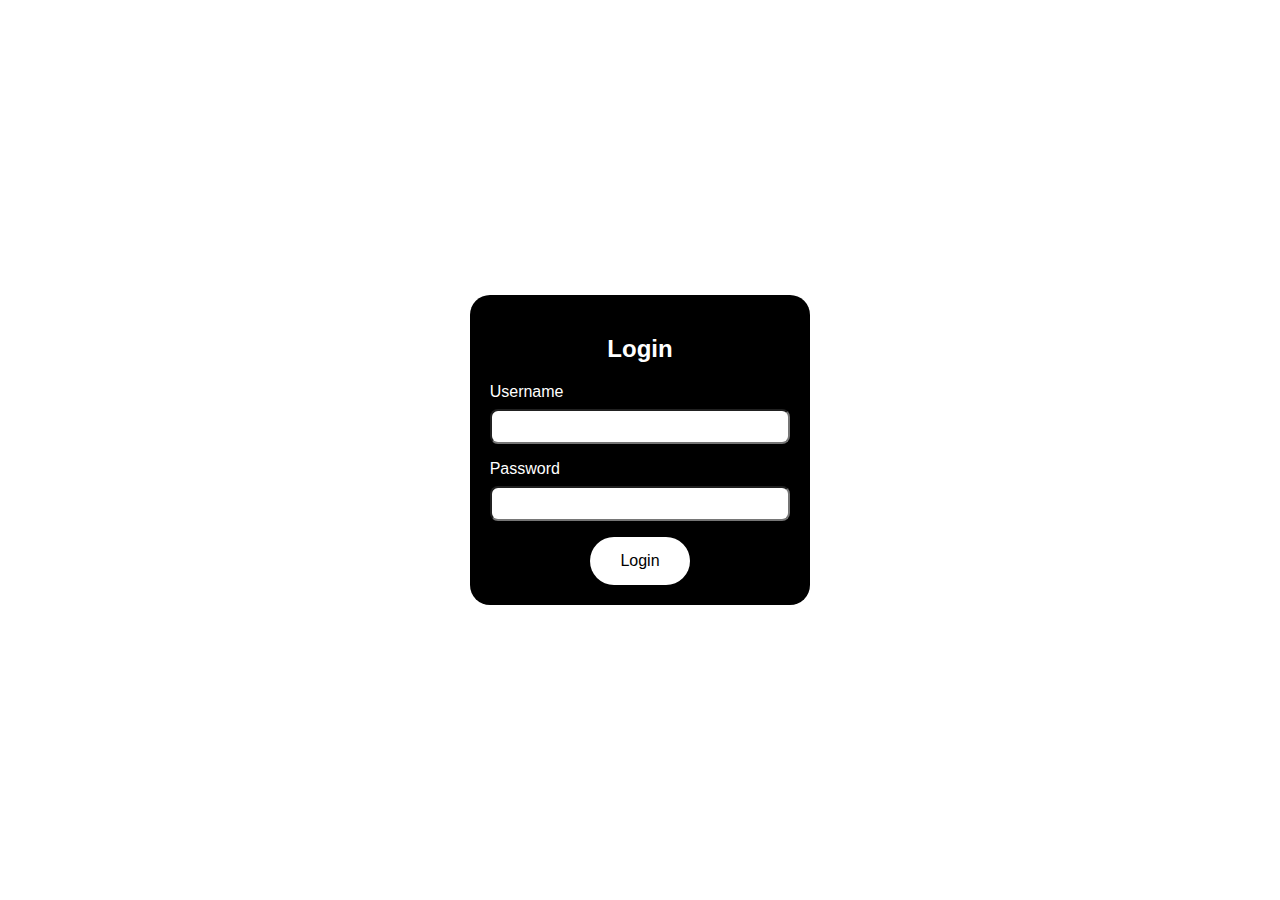
<file: login.html>
<!DOCTYPE html>
<html lang="ja">
<head>
  <meta charset="UTF-8">
  <meta name="viewport" content="width=device-width, initial-scale=1.0">
  <title>Login Page</title>
  <link rel="stylesheet" href="styless.css">
</head>
<body>

<div id="login-container">
  <h2>Login</h2>
  <label for="username">Username</label>
  <input type="text" id="username" required>
  
  <label for="password">Password</label>
  <input type="password" id="password" required>
  
  <button onclick="login()">Login</button>
</div>

<script src="main.js"></script>

</body>
</html>
</file>
<file: styless.css>
body {
    font-family: Arial, sans-serif;
    background-color: #fff;
    margin: 0;
    display: flex;
    align-items: center;
    justify-content: center;
    height: 100vh;
    border-radius: 20px; 
    overflow: hidden;
  }
  
  #login-container {
    background-color: #000;
    color: #fff;
    padding: 20px;
    box-shadow: 0 0 10px rgba(255, 255, 255, 0.1);
    text-align: center;
    border-radius: 20px; 
  }
  
  label {
    display: block;
    margin-bottom: 8px;
    text-align: left;
  }
  
  input {
    width: 100%;
    padding: 8px;
    margin-bottom: 16px;
    box-sizing: border-box;
    border-radius: 8px; 
  }
  
  button {
    background-color: #fff;
    color: #000;
    padding: 15px 30px;
    border: none;
    border-radius: 25px; 
    cursor: pointer;
    font-size: 16px;
  }
</file>
